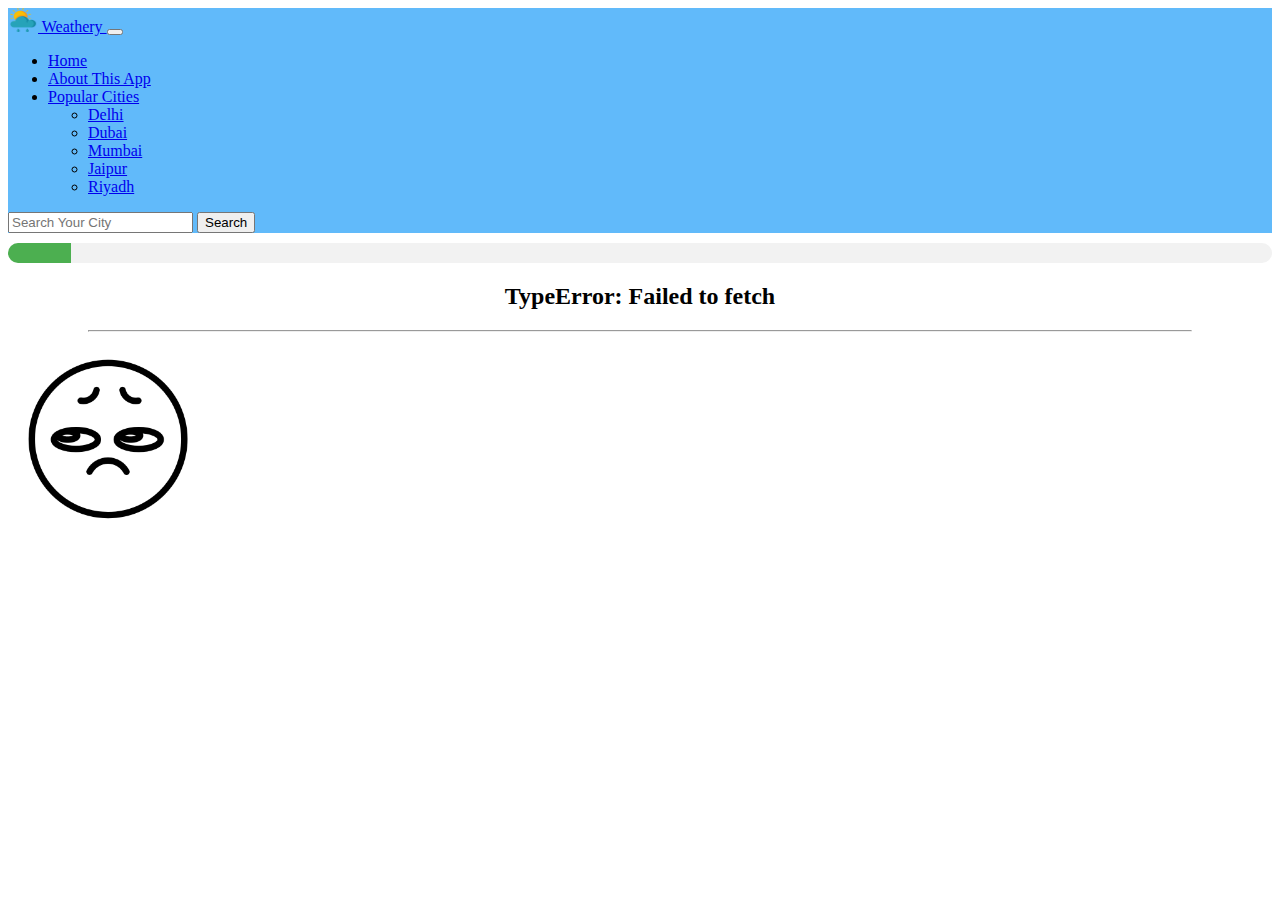
<file: index.html>
<!doctype html>
<html lang="en">

<head>
  <meta charset="utf-8">
  <meta name="viewport" content="width=device-width, initial-scale=1">
  <title>Weather Application</title>
  <link rel="stylesheet" type="text/css" href="style.css" />

  <link href="https://cdn.jsdelivr.net/npm/bootstrap@5.3.0-alpha1/dist/css/bootstrap.min.css" rel="stylesheet"
    integrity="sha384-GLhlTQ8iRABdZLl6O3oVMWSktQOp6b7In1Zl3/Jr59b6EGGoI1aFkw7cmDA6j6gD" crossorigin="anonymous">
</head>

<body>
  <nav class="navbar navbar-expand-lg">
    <div class="container-fluid">
      <a class="navbar-brand" href="index.html">
        <img src="images/weather_icon.png" alt="Logo" width="30" height="24" class="d-inline-block align-text-top">
        Weathery
      </a>
      <button class="navbar-toggler" type="button" data-bs-toggle="collapse" data-bs-target="#navbarSupportedContent"
        aria-controls="navbarSupportedContent" aria-expanded="false" aria-label="Toggle navigation">
        <span class="navbar-toggler-icon"></span>
      </button>
      <div class="collapse navbar-collapse" id="navbarSupportedContent">
        <ul class="navbar-nav me-auto mb-2 mb-lg-0">
          <li class="nav-item">
            <a class="nav-link active" aria-current="page" href="#">Home</a>
          </li>
          <li class="nav-item">
            <a class="nav-link" href="about.html">About This App</a>
          </li>
          <li class="nav-item dropdown">
            <a class="nav-link dropdown-toggle" href="#" role="button" data-bs-toggle="dropdown" aria-expanded="false">
              Popular Cities
            </a>
            <ul class="dropdown-menu">
              <li><a class="dropdown-item" href="#">Delhi</a></li>
              <li><a class="dropdown-item" href="#">Dubai</a></li>
              <li><a class="dropdown-item" href="#">Mumbai</a></li>
              <li><a class="dropdown-item" href="#">Jaipur</a></li>
              <li><a class="dropdown-item" href="#">Riyadh</a></li>
            </ul>
          </li>
        </ul>
        <form class="d-flex" role="search" id="form">
          <input class="form-control me-2" type="search" id="search_city" placeholder="Search Your City"
            aria-label="Search">
          <button class="btn btn-outline-dark" type="submit" id="submit_city">Search</button>
        </form>
      </div>
    </div>
  </nav>
  <div id="progress-bar" class="progress" role="progressbar" aria-label="Animated striped example" aria-valuenow="55" aria-valuemin="0" aria-valuemax="100">
    <div class="progress-bar progress-bar-striped progress-bar-animated" style="width: 5%"></div>
  </div>

  <div id="main">

    <h2>Your City: <span id="city_name"></span></h2>
    <hr class="text-divider">

    <div class="cards">
      <div class="card" style="width: 18rem;">
        <img src="images/hot.png" class="card-img-top" alt="old delhi">
        <div class="card-body">
          <h5 class="card-title text-center">Current <span id="temp"></span>°C</h5>
          <p class="card-text">Today is very cloud weather and chances of rain.</p>
        </div>
        <ul class="list-group list-group-flush">
          <li class="list-group-item max_temp">Max Temp <span id="max_temp" class="mx-4"></span>°C</li>
          <li class="list-group-item">Min Temp <span id="min_temp" class="mx-4"></span>°C</li>
          <li class="list-group-item">Avg Temp <span id="avg_temp" class="mx-4"></span>°C</li>
        </ul>
      </div>
      <div class="card" style="width: 18rem;">
        <img src="images/sunset.png" class="card-img-top" alt="New Delhi">
        <div class="card-body">
          <h5 class="card-title text-center">Feels <span id="feels_like"></span>°C</h5>
          <p class="card-text">Today is very cloud weather and chances of rain.</p>
        </div>
        <ul class="list-group list-group-flush">
          <li class="list-group-item">Sunrise <span id="sunrise" class="mx-4"></span></li>
          <li class="list-group-item">Sunset <span id="sunset" class="mx-4"></span></li>
          <li class="list-group-item">Humidity <span id="humidity" class="mx-4"></span></li>
        </ul>
      </div>
      <div class="card" style="width: 18rem;">
        <img src="images/partly-cloudy.png" class="card-img-top" alt="Lutiyens Delhi">
        <div class="card-body">
          <h5 class="card-title text-center max_temp">Max <span id="max_temp2"></span>°C</h5>
          <p class="card-text">Today is very cloud weather and chances of rain.</p>
        </div>
        <ul class="list-group list-group-flush">
          <li class="list-group-item">Wind Degree <span id="wind_degrees" class="mx-4"></span></li>
          <li class="list-group-item">Wind Speed <span id="wind_speed" class="mx-4"></span></li>
          <li class="list-group-item">Cloud PCT <span id="cloud_pct" class="mx-4"></span></li>
        </ul>
      </div>
    </div>
  </div>
  <script src="https://cdn.jsdelivr.net/npm/bootstrap@5.3.0-alpha1/dist/js/bootstrap.bundle.min.js"
    integrity="sha384-w76AqPfDkMBDXo30jS1Sgez6pr3x5MlQ1ZAGC+nuZB+EYdgRZgiwxhTBTkF7CXvN"
    crossorigin="anonymous"></script>
  <script src="script.js"></script>
</body>

</html>
</file>
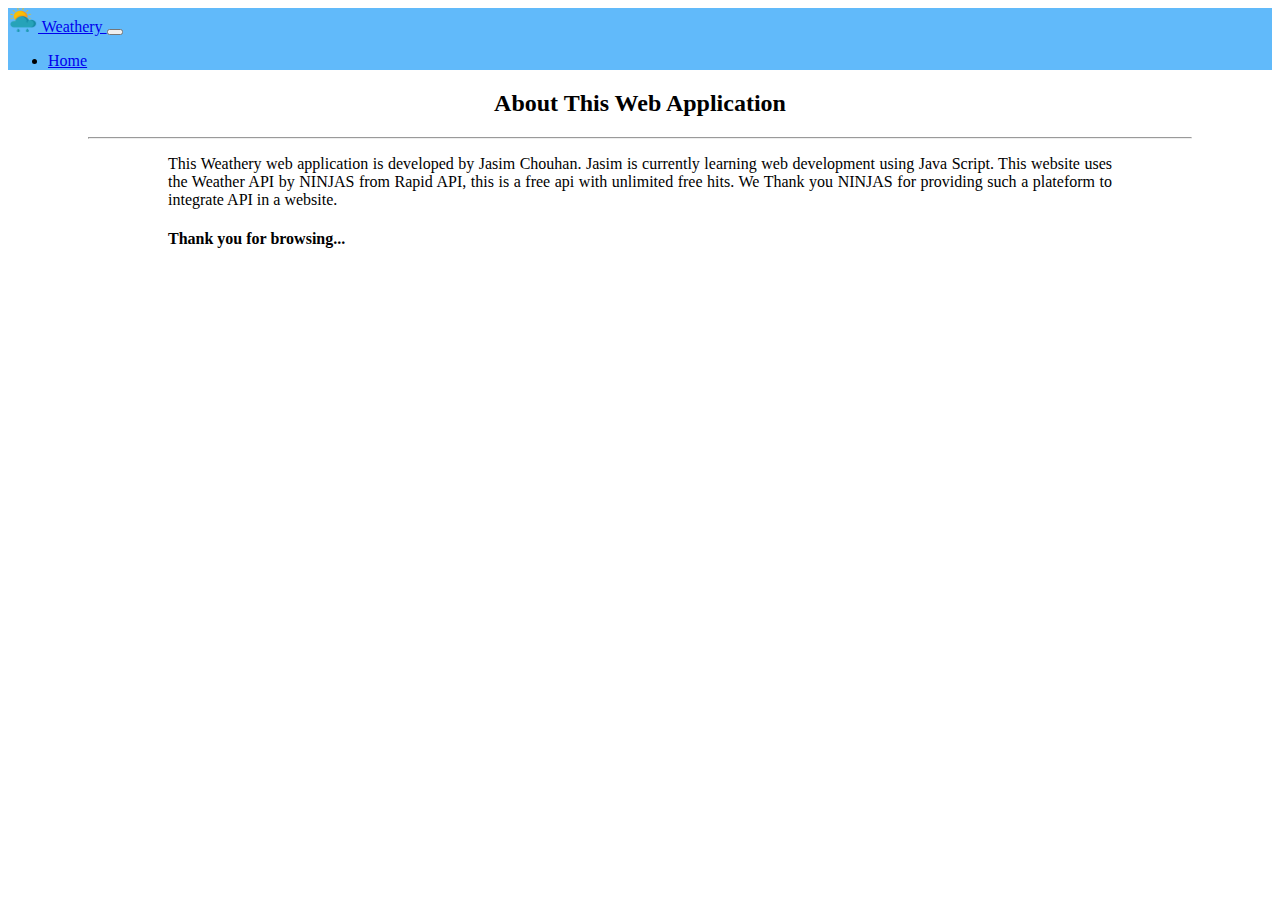
<file: about.html>
<!doctype html>
<html lang="en">

<head>
    <meta charset="utf-8">
    <meta name="viewport" content="width=device-width, initial-scale=1">
    <title>Weather Application</title>
    <link rel="stylesheet" type="text/css" href="style.css" />

    <link href="https://cdn.jsdelivr.net/npm/bootstrap@5.3.0-alpha1/dist/css/bootstrap.min.css" rel="stylesheet"
        integrity="sha384-GLhlTQ8iRABdZLl6O3oVMWSktQOp6b7In1Zl3/Jr59b6EGGoI1aFkw7cmDA6j6gD" crossorigin="anonymous">
</head>

<body>
    <nav class="navbar navbar-expand-lg">
        <div class="container-fluid">
            <a class="navbar-brand" href="index.html">
                <img src="images/weather_icon.png" alt="Logo" width="30" height="24"
                    class="d-inline-block align-text-top">
                Weathery
            </a>
            <button class="navbar-toggler" type="button" data-bs-toggle="collapse"
                data-bs-target="#navbarSupportedContent" aria-controls="navbarSupportedContent" aria-expanded="false"
                aria-label="Toggle navigation">
                <span class="navbar-toggler-icon"></span>
            </button>
            <div class="collapse navbar-collapse" id="navbarSupportedContent">
                <ul class="navbar-nav me-auto mb-2 mb-lg-0">
                    <li class="nav-item">
                        <a class="nav-link active" aria-current="page" href="index.html">Home</a>
                    </li>
                </ul>
            </div>
        </div>
    </nav>
    <h2 class="thank">About This Web Application</h2>
    <hr class="text-divider">
    <div id="about">
        <p>
            This Weathery web application is developed by Jasim Chouhan.
            Jasim is currently learning web development using Java Script.
            This website uses the Weather API by NINJAS from Rapid API, this is a free api with unlimited free hits.
            We Thank you NINJAS for providing such a plateform to integrate API in a website.

        </p>
        <h4 class="thank">
            Thank you for browsing...
        </h4>
    </div>
    <script src="https://cdn.jsdelivr.net/npm/bootstrap@5.3.0-alpha1/dist/js/bootstrap.bundle.min.js"
        integrity="sha384-w76AqPfDkMBDXo30jS1Sgez6pr3x5MlQ1ZAGC+nuZB+EYdgRZgiwxhTBTkF7CXvN"
        crossorigin="anonymous"></script>
    <script src="script.js"></script>
</body>

</html>
</file>
<file: style.css>
.navbar {
    background-color: #61bafa;
    margin-bottom: 10px;
}

h2 {
    text-align: center;
    font-family: cursive;

}

.cards {
    display: flex;
    justify-content: center;
    margin: 2rem;
}

.card {
    margin-left: 1rem;
    margin-right: 1rem;
}

.card-img-top {
    max-width: 100%;
    height: auto;
    object-fit: fill;

}

.text-divider {
    margin-left: 5rem;
    margin-right: 5rem;
}

#about {
    margin-left: 10rem;
    margin-right: 10rem;
    text-align: justify;
}

.thank {
    font-family: cursive;
}

#sad {
    display: flex;
    justify-content: center;
}
.progress {
    width: 100%;
    background-color: #f2f2f2;
    border-radius: 10px;
    overflow: hidden;
  }
  
  .progress-bar {
    width: 10%; /* change this value to adjust the progress percentage */
    height: 20px;
    background-color: #4CAF50;
  }
</file>
